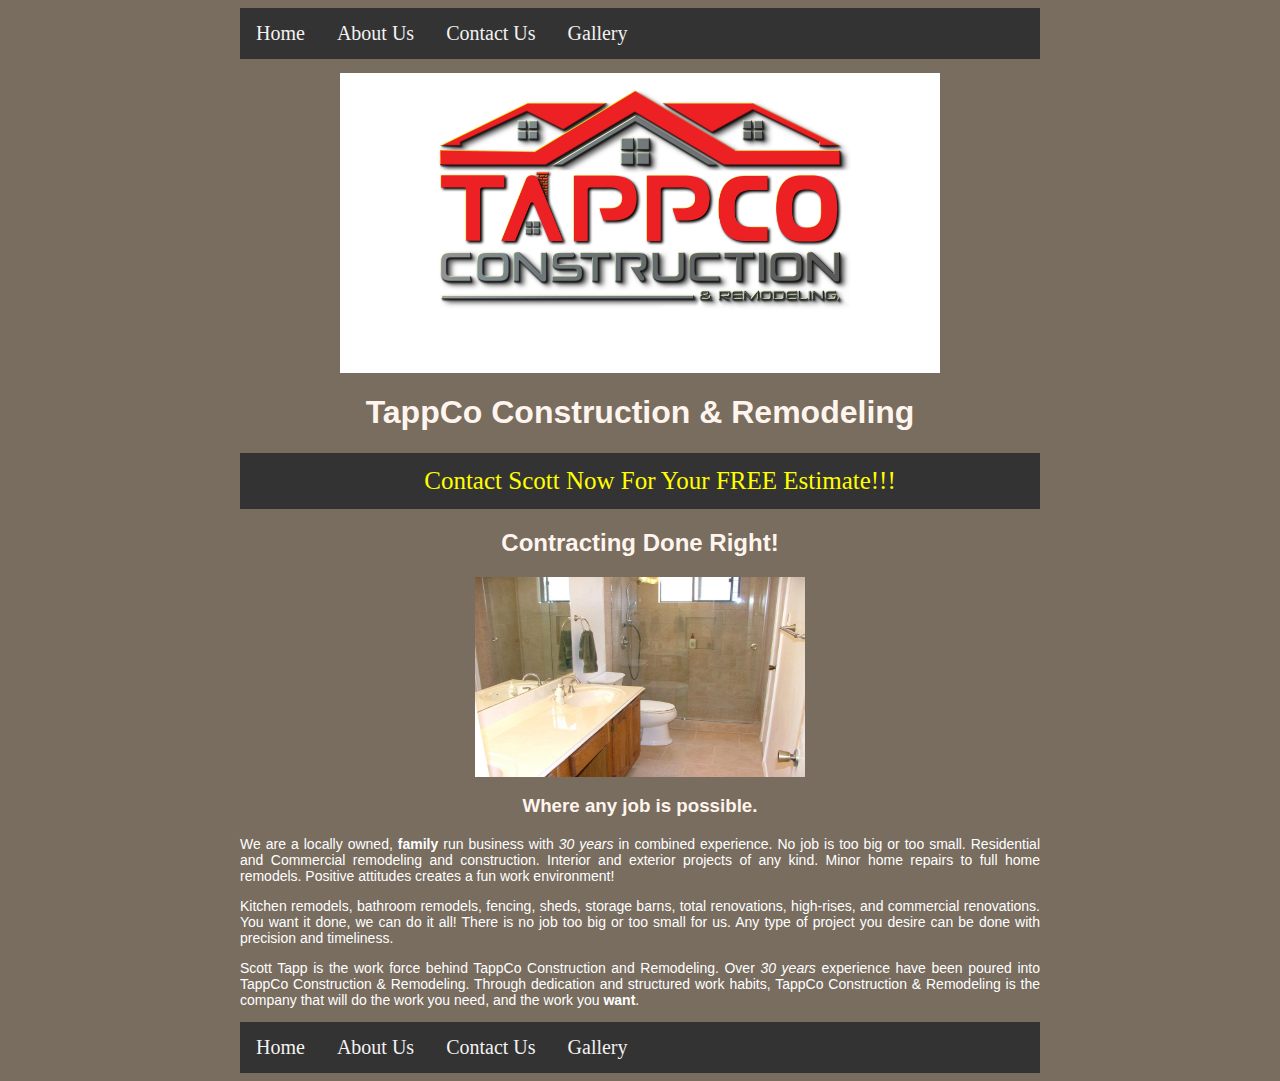
<file: index.html>
<!DOCTYPE html>
<html lang="en">

<head>
    <meta charset="UTF-8">
    <meta http-equiv="X-UA-Compatible" content="IE=edge">
    <meta name="viewport" content="width=device-width, initial-scale=1.0">
    <link rel="stylesheet" href="style.css">
    <title>TappCo Construction & Remodeling</title>
</head>

<body>
    <div class="centerme">
        <div class="nav">
            <a href="index.html">Home</a>
            <a href="aboutus.html">About Us</a>
            <a href="contactus.html">Contact Us</a>
            <a href="gallery.html">Gallery</a>
        </div>

        <p><img src="image/TappCo Logo.jpg" width="600" height="300" alt="TappCo" title="image from Scott Tapp" </p>
            <br\>

        <h1>TappCo Construction & Remodeling</h1>        

                <ol class="cta">
                    <a href="contactus.html">Contact Scott Now For Your FREE Estimate!!!</a>
                </ol>

                <h2>Contracting Done Right!</h2>

                <img src="image\lakewoodproject.jpg" width="330" height="200" alt="bathroom"
                    title="image from Scott Tapp">

                <h3>Where any job is possible.</h3>

                <p>We are a locally owned, <b>family</b> run business with <i>30 years</i> in combined experience. No job
                    is too big or too small. Residential and Commercial remodeling and construction. Interior and
                    exterior projects of any kind. Minor home repairs to full home remodels. Positive attitudes creates
                    a fun work environment!</p>

                <p>Kitchen remodels, bathroom remodels, fencing, sheds, storage barns, total renovations, high-rises,
                    and commercial renovations. You want it done, we can do it all! There is no job too big or too small
                    for us. Any type of project you desire can be done with precision and timeliness.</p>

                <p>Scott Tapp is the work force behind TappCo Construction and Remodeling. Over <i>30 years</i>
                    experience have been poured into TappCo Construction & Remodeling. Through dedication and structured
                    work habits, TappCo Construction & Remodeling is the company that will do the work you need, and the
                    work you <b>want</b>.</p>

                <br\>

                    <!-- <img src="image\carpentry.jpg" width="330" height="315" alt="hammer"
                        title="image from commons.wikimedia.org"> -->

                    <hr\>

                    <div class="nav">
                        <a href="index.html">Home</a>
                        <a href="aboutus.html">About Us</a>
                        <a href="contactus.html">Contact Us</a>
                        <a href="gallery.html">Gallery</a>
                    </div>
    </div>


</body>

</html>
</file>
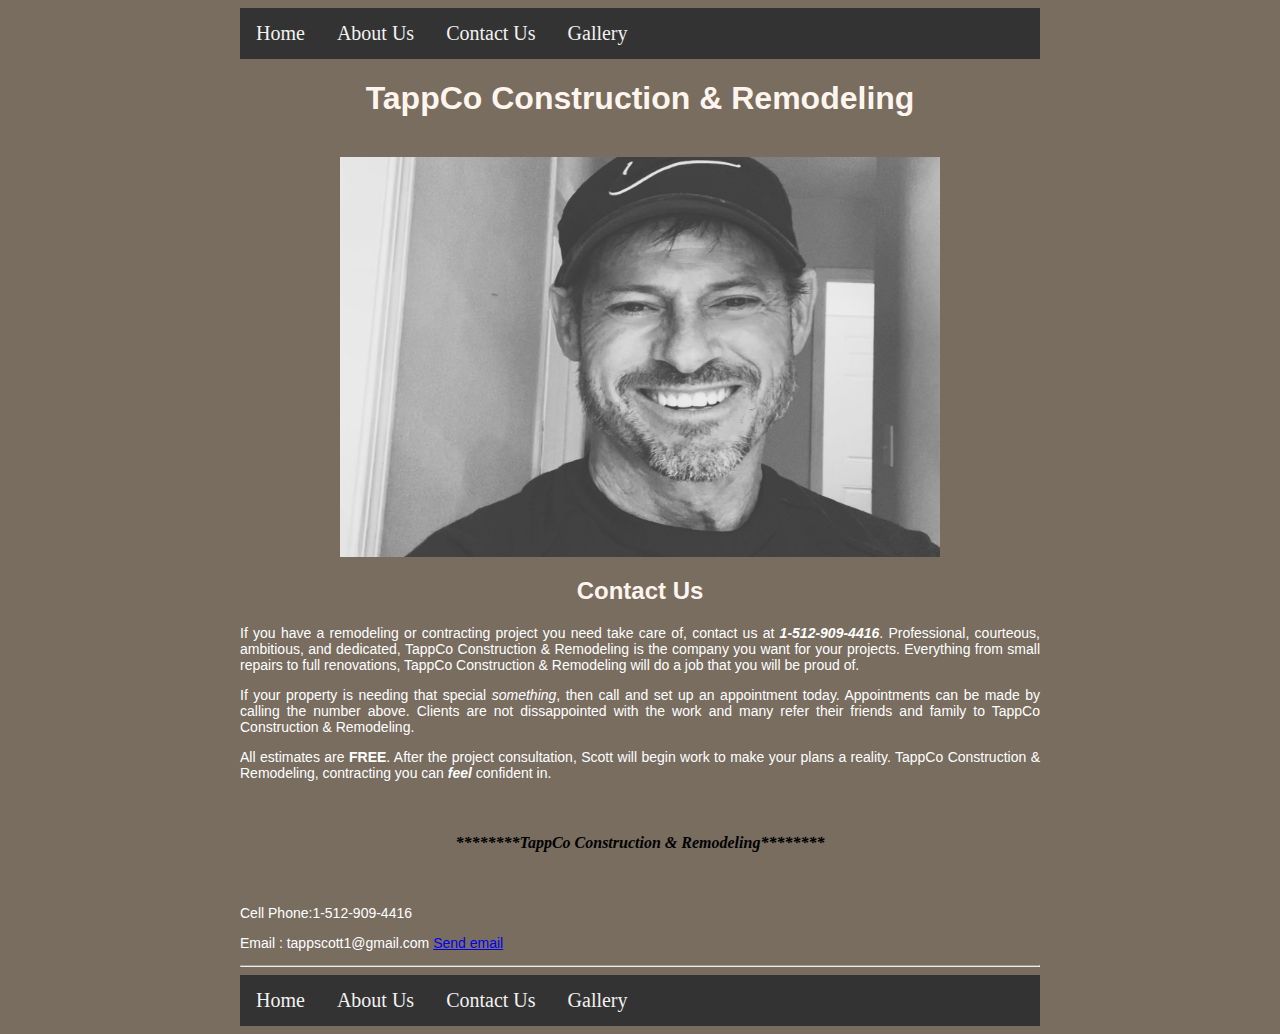
<file: contactus.html>
<!DOCTYPE html>
<html lang="en">
<head>
    <meta charset="UTF-8">
    <meta http-equiv="X-UA-Compatible" content="IE=edge">
    <meta name="viewport" content="width=device-width, initial-scale=1.0">
    <link rel="stylesheet" href="style.css">
    <title>TappCo Construction & Remodeling</title>
</head>
<body>
    <div class="centerme">
        <div class="nav">
            <a href="index.html">Home</a>
            <a href="aboutus.html">About Us</a>
            <a href="contactus">Contact Us</a>
            <a href="gallery.html">Gallery</a>
        </div>

        <h1>TappCo Construction & Remodeling</h1>

        <br>

        <img src="image/ScottTapp.jpg" width="600" height="400" alt="ScottTapp" title="Scott Tapp">

        <h2>Contact Us</h2>

        <p>If you have a remodeling or contracting project you need take care of, contact us at <i><b>1-512-909-4416</b></i>. Professional, courteous, ambitious, and dedicated, TappCo Construction & Remodeling is the company you want for your projects. Everything from small repairs to full renovations, TappCo Construction & Remodeling will do a job that you will be proud of.</p>

        <p>If your property is needing that special <i>something</i>, then call and set up an appointment today. Appointments can be made by calling the number above. Clients are not dissappointed with the work and many refer their friends and family to TappCo Construction & Remodeling.</p>

        <p>All estimates are <b>FREE</b>. After the project consultation, Scott will begin work to make your plans a reality. TappCo Construction & Remodeling, contracting you can <i><b>feel</b></i> confident in.</p>

        <br/>

        <h4 style="text-align: center"><i>********TappCo Construction & Remodeling********</i></h4>

        <br/>
        <p>Cell Phone:1-512-909-4416</p>
        <p>Email : tappscott1@gmail.com <a href="mailto:tappscott1@gmail.com">Send email</a></p>

        <hr/>

        <div class="nav">
            <a href="index.html">Home</a>
            <a href="aboutus.html">About Us</a>
            <a href="contactus">Contact Us</a>
            <a href="gallery.html">Gallery</a>
        </div>
    
</body>
</html>
</file>
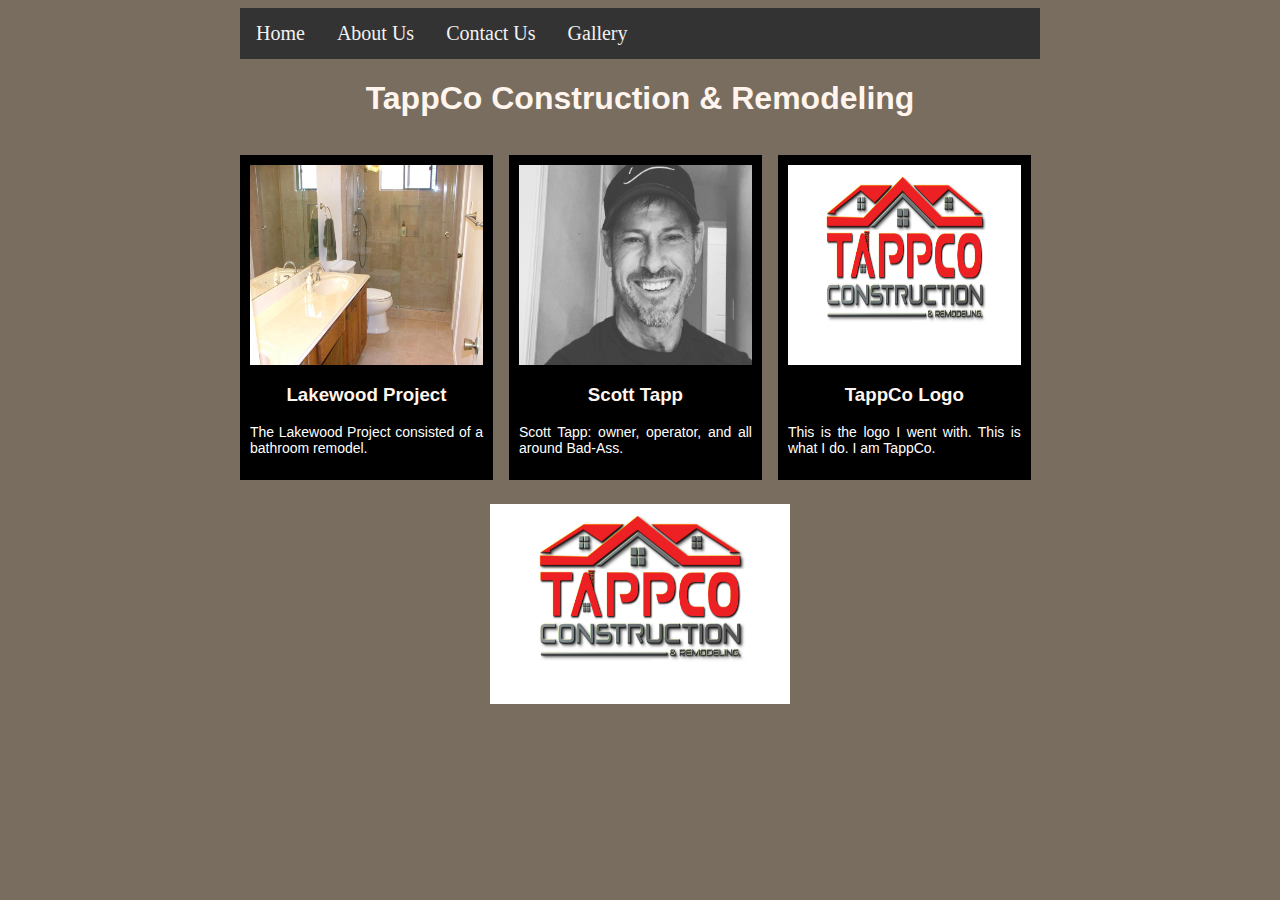
<file: gallery.html>
<!DOCTYPE html>
<html lang="en">
<head>
    <meta charset="UTF-8">
    <meta http-equiv="X-UA-Compatible" content="IE=edge">
    <meta name="viewport" content="width=device-width, initial-scale=1.0">
    <link rel="stylesheet" href="style.css">

    <title>TappCo Construction & Remodeling</title>

    <script>
        function allowDrop(ev) {
          ev.preventDefault();
        }
        
        function drag(ev) {
          ev.dataTransfer.setData("text", ev.target.id);
        }
        
        function drop(ev) {
          ev.preventDefault();
          var data = ev.dataTransfer.getData("text");
          ev.target.appendChild(document.getElementById(data));
        }
    </script>

    <style>
      img {
        width: 300px;
        height: 200px;
      }
    </style>


</head>

<body>
    <div class="centerme">
        <div class="nav">
            <a href="index.html">Home</a>
            <a href="aboutus.html">About Us</a>
            <a href="contactus.html">Contact Us</a>
            <a href="gallery.html">Gallery</a>
        </div>
        
        <h1>TappCo Construction & Remodeling</h1>

        <!-- <div id="div1" ondrop="drop(event)" ondragover="allowDrop(event)"></div>

        <img id="drag1" src="image\ScottTapp.jpg" draggable="true" ondragstart="drag(event)" width="600" height="400"> -->

        <div class="row">
            <div class="column">
              <div class="content">
                <a href="projects\lakewood.html"><img src="images/lakewoodproject.jpg" alt="Lakewood" style="width:100%"></a>
                <h3>Lakewood Project</h3>
                <p>The Lakewood Project consisted of a bathroom remodel.</p>
              </div>
            </div>
            <div class="column">
              <div class="content">
                <a href="projects/scotttapp.html"><img src="images/ScottTapp.jpg" alt="Scott Tapp" style="width:100%"></a>
                <h3>Scott Tapp</h3>
                <p>Scott Tapp: owner, operator, and all around Bad-Ass.</p>
              </div>
            </div>
            <div class="column">
              <div class="content">
                <a href="projects/tappcologo.html"><img src="images/TappCo Logo.jpg" alt="Logo" style="width:100%"></a>
                <h3>TappCo Logo</h3>
                <p>This is the logo I went with. This is what I do. I am TappCo.</p>
              </div>
            </div>
          </div>

        <img src="image/TappCo Logo.jpg" width="400" height="300">

        

    </div>
    
</body>
</html>
</file>
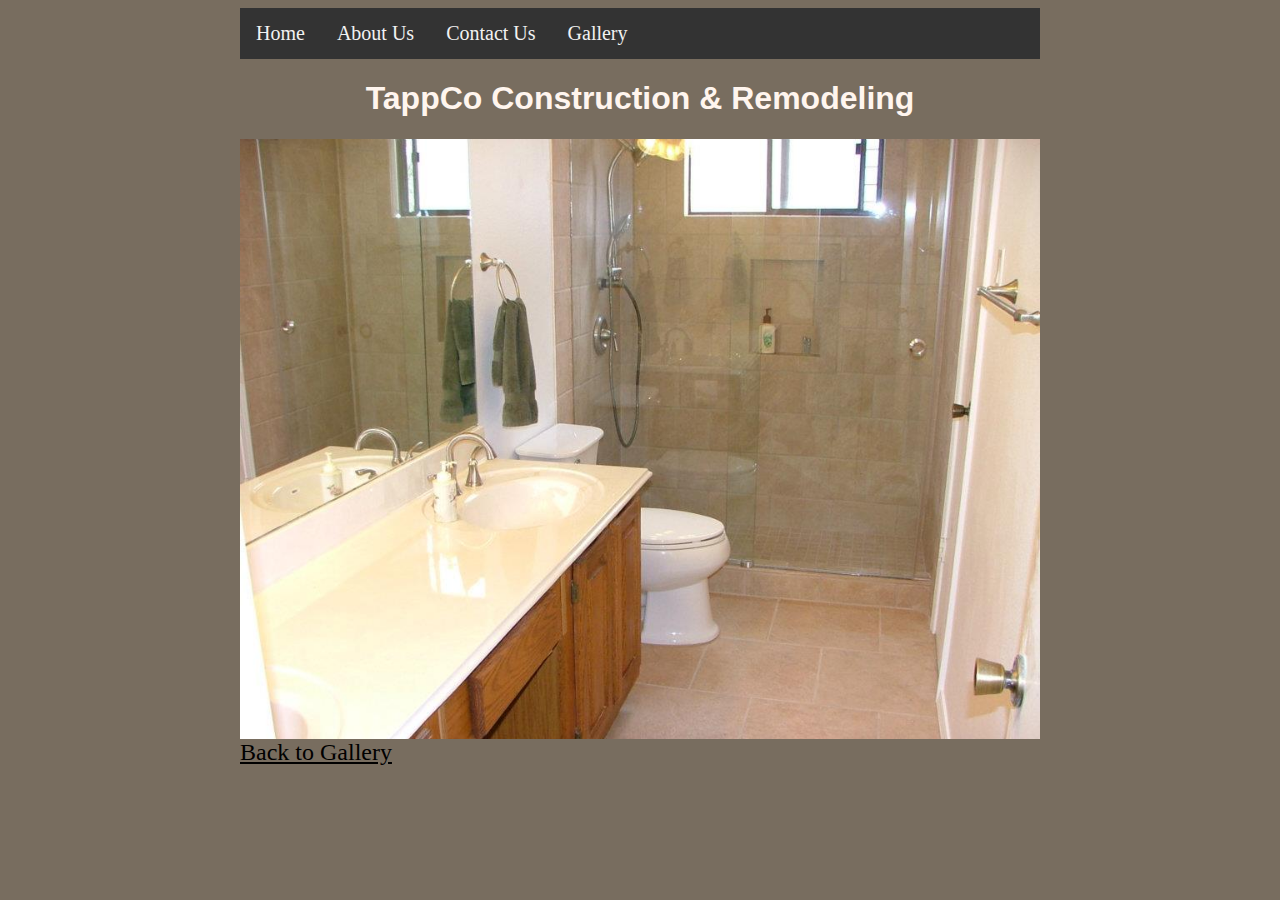
<file: projects/lakewood.html>
<!DOCTYPE html>
<html lang="en">
<head>
    <meta charset="UTF-8">
    <meta http-equiv="X-UA-Compatible" content="IE=edge">
    <meta name="viewport" content="width=device-width, initial-scale=1.0">
    <link rel="stylesheet" href="../style.css">
    <title>TappCo Construction & Remodeling</title>

    <script>
        function allowDrop(ev) {
          ev.preventDefault();
        }
        
        function drag(ev) {
          ev.dataTransfer.setData("text", ev.target.id);
        }
        
        function drop(ev) {
          ev.preventDefault();
          var data = ev.dataTransfer.getData("text");
          ev.target.appendChild(document.getElementById(data));
        }
    </script>

</head>

<body>
    <div class="centerme">
        <div class="nav">
            <a href="../index.html">Home</a>
            <a href="../aboutus.html">About Us</a>
            <a href="../contactus.html">Contact Us</a>
            <a href="../gallery.html">Gallery</a>
        </div>
        
        <h1>TappCo Construction & Remodeling</h1>

        <!-- <div id="div1" ondrop="drop(event)" ondragover="allowDrop(event)"></div>

        <img id="drag1" src="image\ScottTapp.jpg" draggable="true" ondragstart="drag(event)" width="600" height="400"> -->
        <img src="../images/lakewoodproject.jpg" alt="Lakewood" style="width:100%">
        
        
        <a href="../gallery.html" style="font-size: x-large; color: black" >Back to Gallery</a>

    </div>
    
</body>
</html>
</file>
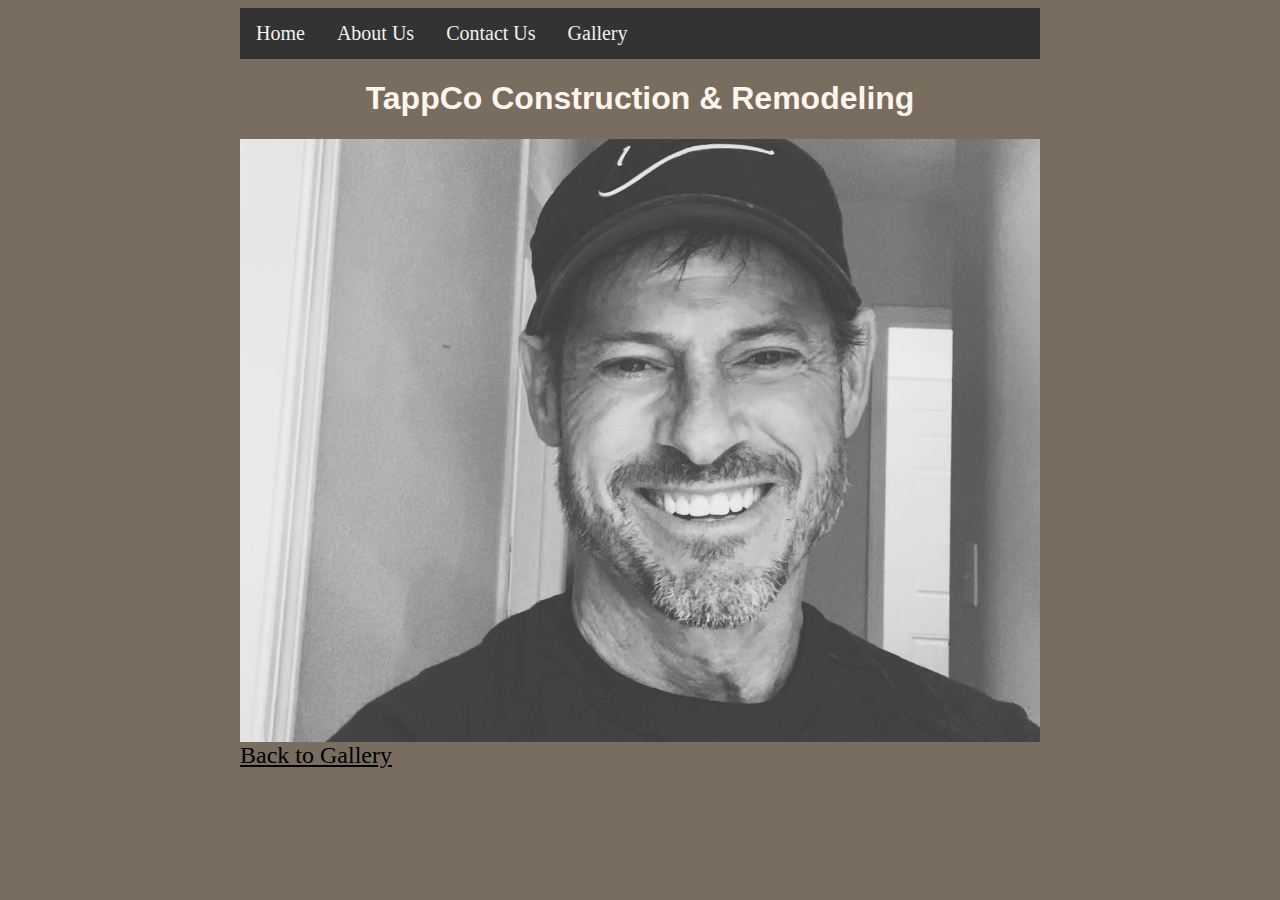
<file: projects/scotttapp.html>
<!DOCTYPE html>
<html lang="en">
<head>
    <meta charset="UTF-8">
    <meta http-equiv="X-UA-Compatible" content="IE=edge">
    <meta name="viewport" content="width=device-width, initial-scale=1.0">
    <link rel="stylesheet" href="../style.css">
    <title>TappCo Construction & Remodeling</title>

    <script>
        function allowDrop(ev) {
          ev.preventDefault();
        }
        
        function drag(ev) {
          ev.dataTransfer.setData("text", ev.target.id);
        }
        
        function drop(ev) {
          ev.preventDefault();
          var data = ev.dataTransfer.getData("text");
          ev.target.appendChild(document.getElementById(data));
        }
    </script>

</head>

<body>
    <div class="centerme">
        <div class="nav">
            <a href="../index.html">Home</a>
            <a href="../aboutus.html">About Us</a>
            <a href="../contactus.html">Contact Us</a>
            <a href="../gallery.html">Gallery</a>
        </div>
        
        <h1>TappCo Construction & Remodeling</h1>

        <!-- <div id="div1" ondrop="drop(event)" ondragover="allowDrop(event)"></div>

        <img id="drag1" src="image\ScottTapp.jpg" draggable="true" ondragstart="drag(event)" width="600" height="400"> -->
        <img src="../images/ScottTapp.jpg" alt="Lakewood" style="width:100%">
        
        
        <a href="../gallery.html" style="font-size: x-large; color: black" >Back to Gallery</a>

    </div>
    
</body>
</html>
</file>
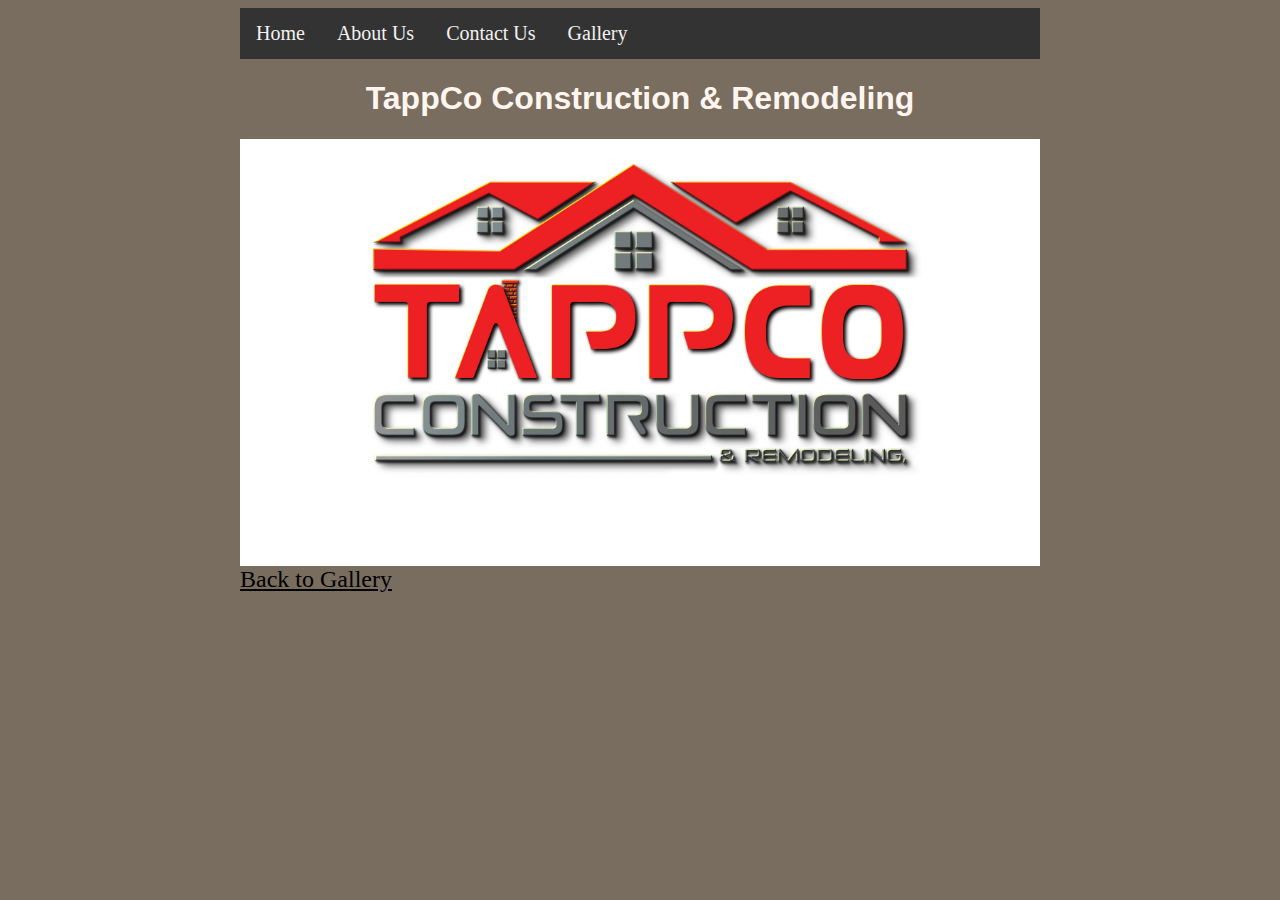
<file: projects/tappcologo.html>
<!DOCTYPE html>
<html lang="en">
<head>
    <meta charset="UTF-8">
    <meta http-equiv="X-UA-Compatible" content="IE=edge">
    <meta name="viewport" content="width=device-width, initial-scale=1.0">
    <link rel="stylesheet" href="../style.css">
    <title>TappCo Construction & Remodeling</title>

    <script>
        function allowDrop(ev) {
          ev.preventDefault();
        }
        
        function drag(ev) {
          ev.dataTransfer.setData("text", ev.target.id);
        }
        
        function drop(ev) {
          ev.preventDefault();
          var data = ev.dataTransfer.getData("text");
          ev.target.appendChild(document.getElementById(data));
        }
    </script>

</head>

<body>
    <div class="centerme">
        <div class="nav">
            <a href="../index.html">Home</a>
            <a href="../aboutus.html">About Us</a>
            <a href="../contactus.html">Contact Us</a>
            <a href="../gallery.html">Gallery</a>
        </div>
        
        <h1>TappCo Construction & Remodeling</h1>

        <!-- <div id="div1" ondrop="drop(event)" ondragover="allowDrop(event)"></div>

        <img id="drag1" src="image\ScottTapp.jpg" draggable="true" ondragstart="drag(event)" width="600" height="400"> -->
        <img src="../images/TappCo Logo.jpg" alt="Lakewood" style="width:100%">
        
        
        <a href="../gallery.html" style="font-size: x-large; color: black" >Back to Gallery</a>

    </div>
    
</body>
</html>
</file>
<file: style.css>
.centerme { 
    margin: auto;
    width: 800px;
    text-align: justify}

body {
    background-color: #786d5f;
} 

img {
    display: block;
    margin: 0 auto;
}

h1 {
    color:#fff5ee;
    text-align: center;
    font-family: Verdana, Geneva, Tahoma, sans-serif;
}

h2 {
    color: #fff5ee;
    text-align: center;
    font-family: Verdana, Geneva, Tahoma, sans-serif;
}

h3 {
    color: #fff5ee;
    text-align: center;
    font-family: Verdana, Geneva, Tahoma, sans-serif;
}

p {
    font-family: Verdana, Geneva, Tahoma, sans-serif;
    font-size: 14px;
    text-align: justify;
    color: white;
}

.nav {
    overflow: hidden;
    text-align: justify;
    background-color: #333333;
}

.nav a {
    float: left;
    color: #f2f2f2;
    text-align: center;
    padding: 14px 16px; 
    text-decoration: none;
    font-size: 20px;
}

.nav a:hover {
    background-color: black;
    color: #dddddd;
}

.nav a:active {
    background-color: #ebf4fa;
    color: black;
}

.cta {
    overflow: hidden;
    background-color: #333;
}

.cta a {
    float: center;
    display: block;
    color: yellow;
    text-align: center;
    padding: 14px 16px;
    text-decoration: none;
    font-size: 25px;
}

.cta a:hover {
    background-color: silver;
    color: blue;
}

.cta a:active{
    background-color: #4caf50;
    color: white;
}

li {
    float: left;
}

li a {
    display: block;
    color: white;
    text-align: center;
    padding: 20px 20px;
    text-decoration: none;
}

li a:hover {
    background-color: #111;
}

div {
    display: block;
}

iframe {
    position: center;
    right: 0;
    bottom: 0;
    min-width: 100%;
    min-height: 100%;
}
.row {
    margin: 8px -16px;
}

.row,
.row > .column {
  padding: 8px;
}

.column {
    float: left;
    width: 31%;
    height: 15%;
}

.row:after {
    content: "";
    display: table;
    clear: both;
}

@media screen and (max-width: 600px) {
    .column {
      width: 100%;
    }
}

@media screen and (max-width: 900px) {
    .column {
      width: 50%;
    }
}

.content {
    background-color: black;
    padding: 10px;
  }
</file>
